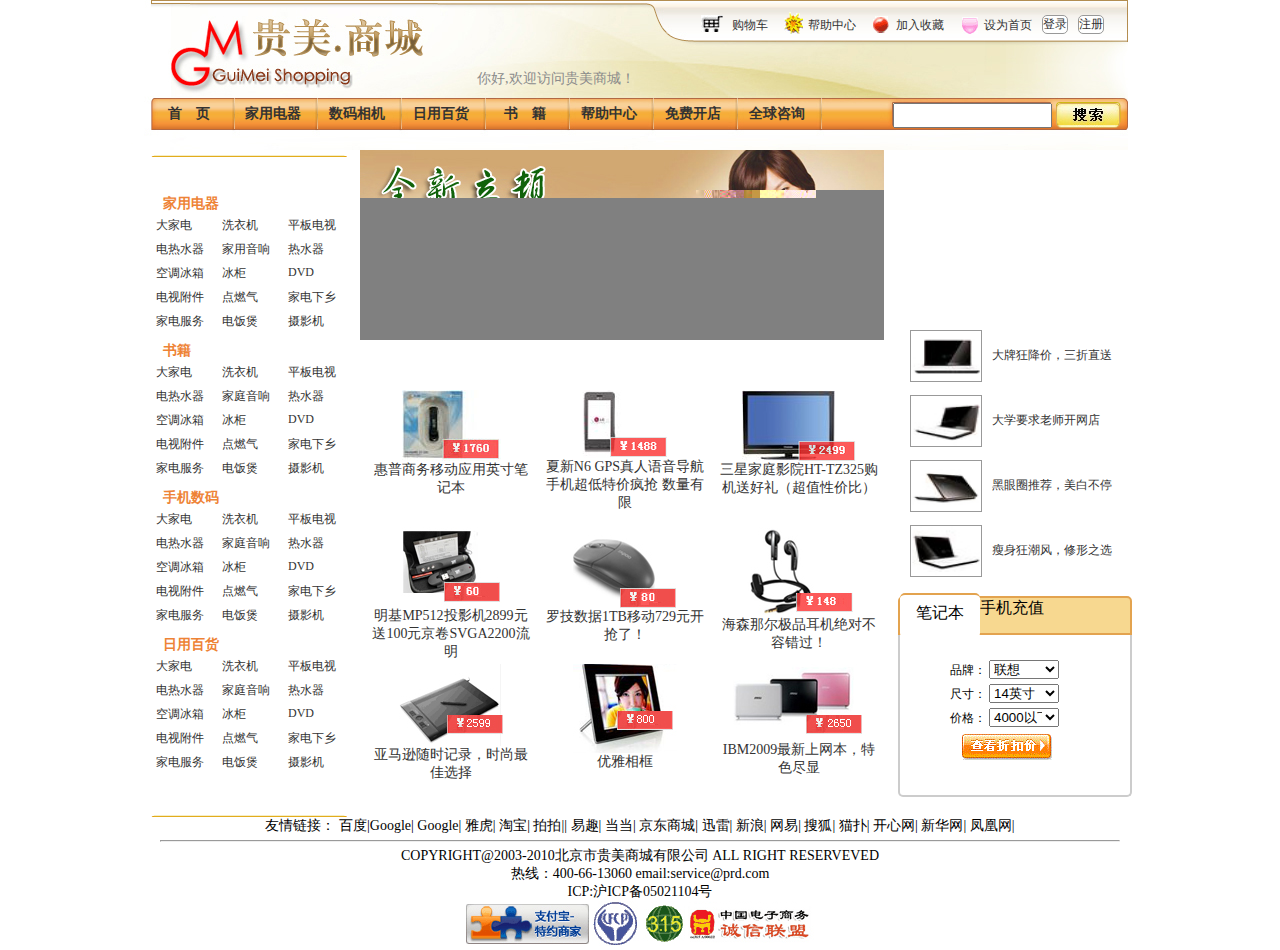
<file: index.html>
<!DOCTYPE html PUBLIC "-//W3C//DTD XHTML 1.0 Transitional//EN" "http://www.w3.org/TR/xhtml1/DTD/xhtml1-transitional.dtd">
<html xmlns="http://www.w3.org/1999/xhtml">
<head>
<meta http-equiv="Content-Type" content="text/html; charset=utf-8" />
<title>index</title>
<link type="text/css" rel="stylesheet" href="css/base.css" />
<link type="text/css" rel="stylesheet" href="css/index.css" />
<script type="text/javascript" src="js/time.js"></script>
   
</head>

<body>
<div id="header">
  <div id="subnav">
    <ul>
      <li class="pic" id="pic1"></li>
      <li><a href="shoppingcar.html">购物车</a></li>
      <li class="pic" id="pic2"></li>
      <li><a href="help%20center.html">帮助中心</a></li>
      <li class="pic" id="pic3"></li>
      <li><a href="product%20details.html">加入收藏</a></li>
      <li class="pic" id="pic4"></li>
      <li><a href="index.html">设为首页</a></li>
      <li>
        <form name="login" action="login.html" method="post">
          <input type="submit" name="login" value="登录" />
        </form>
      </li>
      <li>
        <form name="register" action="register.html" method="post">
          <input type="submit" name="register" value="注册" />
        </form>
      </li>
    </ul>
  </div>
  <div class="time">你好,欢迎访问贵美商城！<span id="welcome_time"></span> </div>
  <div id="nav">
    <ul>
      <li><a href="index.html">首　页</a></li>
      <li><a href="product%20list.html">家用电器</a></li>
      <li><a href="product%20list.html">数码相机</a></li>
      <li><a href="product%20list.html">日用百货</a></li>
      <li><a href="product%20list.html">书　籍</a></li>
      <li><a href="help%20center.html">帮助中心</a></li>
      <li><a href="help%20center.html">免费开店</a></li>
      <li><a href="help%20center.html">全球咨询</a></li>
      <form name="search" action="#" method="post">
        <li>
          <input class="searchbox" type="text" name="searchtext" value="" />
        </li>
        <li>
          <input class="search" type="submit" name="search" value="" />
        </li>
      </form>
    </ul>
  </div>
</div>
<div id="main">
  <div id="sidebar_a">
    <ul>
      <li class="commodity"><a href="#">家用电器</a></li>
      <li><a href="product%20details.html">大家电</a></li>
      <li><a href="product%20details.html">洗衣机</a></li>
      <li><a href="product%20details.html">平板电视</a></li>
      <li><a href="product%20details.html">电热水器</a></li>
      <li><a href="product%20details.html">家用音响</a></li>
      <li><a href="product%20details.html">热水器</a></li>
      <li><a href="product%20details.html">空调冰箱</a></li>
      <li><a href="product%20details.html">冰柜</a></li>
      <li><a href="product%20details.html">DVD</a></li>
      <li><a href="product%20details.html">电视附件</a></li>
      <li><a href="product%20details.html">点燃气</a></li>
      <li><a href="product%20details.html">家电下乡</a></li>
      <li><a href="product%20details.html">家电服务</a></li>
      <li><a href="product%20details.html">电饭煲</a></li>
      <li><a href="product%20details.html">摄影机</a></li>
    </ul>
    <ul>
      <li class="commodity"><a href="#">书籍</a></li>
      <li><a href="product%20details.html">大家电</a></li>
      <li><a href="product%20details.html">洗衣机</a></li>
      <li><a href="product%20details.html">平板电视</a></li>
      <li><a href="product%20details.html">电热水器</a></li>
      <li><a href="product%20details.html">家庭音响</a></li>
      <li><a href="product%20details.html">热水器</a></li>
      <li><a href="product%20details.html">空调冰箱</a></li>
      <li><a href="product%20details.html">冰柜</a></li>
      <li><a href="product%20details.html">DVD</a></li>
      <li><a href="product%20details.html">电视附件</a></li>
      <li><a href="product%20details.html">点燃气</a></li>
      <li><a href="product%20details.html">家电下乡</a></li>
      <li><a href="product%20details.html">家电服务</a></li>
      <li><a href="product%20details.html">电饭煲</a></li>
      <li><a href="product%20details.html">摄影机</a></li>
    </ul>
    <ul>
      <li class="commodity"><a href="#">手机数码</a></li>
      <li><a href="product%20details.html">大家电</a></li>
      <li><a href="product%20details.html">洗衣机</a></li>
      <li><a href="product%20details.html">平板电视</a></li>
      <li><a href="product%20details.html">电热水器</a></li>
      <li><a href="product%20details.html">家庭音响</a></li>
      <li><a href="product%20details.html">热水器</a></li>
      <li><a href="product%20details.html">空调冰箱</a></li>
      <li><a href="product%20details.html">冰柜</a></li>
      <li><a href="product%20details.html">DVD</a></li>
      <li><a href="product%20details.html">电视附件</a></li>
      <li><a href="product%20details.html">点燃气</a></li>
      <li><a href="product%20details.html">家电下乡</a></li>
      <li><a href="product%20details.html">家电服务</a></li>
      <li><a href="product%20details.html">电饭煲</a></li>
      <li><a href="product%20details.html">摄影机</a></li>
    </ul>
    <ul>
      <li class="commodity"><a href="#">日用百货</a></li>
      <li><a href="product%20details.html">大家电</a></li>
      <li><a href="product%20details.html">洗衣机</a></li>
      <li><a href="product%20details.html">平板电视</a></li>
      <li><a href="product%20details.html">电热水器</a></li>
      <li><a href="product%20details.html">家庭音响</a></li>
      <li><a href="product%20details.html">热水器</a></li>
      <li><a href="product%20details.html">空调冰箱</a></li>
      <li><a href="product%20details.html">冰柜</a></li>
      <li><a href="product%20details.html">DVD</a></li>
      <li><a href="product%20details.html">电视附件</a></li>
      <li><a href="product%20details.html">点燃气</a></li>
      <li><a href="product%20details.html">家电下乡</a></li>
      <li><a href="product%20details.html">家电服务</a></li>
      <li><a href="product%20details.html">电饭煲</a></li>
      <li><a href="product%20details.html">摄影机</a></li>
    </ul>
  </div>
  <div id="content">
    <div id="top"><img src="images/ad-01.jpg" /> </div>
    <div id="bottom">
      <dl>
        <dt><img src="images/promote-1.jpg" /></dt>
        <dd><a href="product%20details.html"> 惠普商务移动应用英寸笔记本</a></dd>
      </dl>
      <dl>
        <dt><img src="images/promote-2.jpg" /></dt>
        <dd><a href="product%20details.html"> 夏新N6&nbsp;GPS真人语音导航手机超低特价疯抢&nbsp;数量有限</a></dd>
      </dl>
      <dl>
        <dt><img src="images/promote-3.jpg" /></dt>
        <dd><a href="product%20details.html"> 三星家庭影院HT-TZ325购机送好礼（超值性价比）</a></dd>
      </dl>
      <dl>
        <dt><img src="images/laser-pen.jpg" /></dt>
        <dd><a href="product%20details.html"> 明基MP512投影机2899元送100元京卷SVGA2200流明</a></dd>
      </dl>
      <dl>
        <dt><img src="images/mouse.jpg" /></dt>
        <dd><a href="product%20details.html"> 罗技数据1TB移动729元开抢了！</a></dd>
      </dl>
      <dl>
        <dt><img src="images/earphone.jpg" /></dt>
        <dd><a href="product%20details.html"> 海森那尔极品耳机绝对不容错过！</a></dd>
      </dl>
      <dl>
        <dt><img src="images/Wancom.jpg" /></dt>
        <dd><a href="product%20details.html"> 亚马逊随时记录，时尚最佳选择</a></dd>
      </dl>
      <dl>
        <dt><img src="images/Frame.jpg" /></dt>
        <dd><a href="product%20details.html"> 优雅相框</a></dd>
      </dl>
      <dl>
        <dt><img src="images/notebook.jpg" /></dt>
        <dd><a href="product%20details.html"> IBM2009最新上网本，特色尽显</a></dd>
      </dl>
    </div>
  </div>
  <div id="sidebar_b">
    <div id="top_b"></div>
    <div id="middle_b">
      <dl>
        <dt><img src="images/show1.jpg"/></dt>
        <dd><a href="product%20details.html">大牌狂降价，三折直送</a></dd>
      </dl>
      <dl>
        <dt><img src="images/show2.jpg"/></dt>
        <dd><a href="product%20details.html">大学要求老师开网店</a></dd>
      </dl>
      <dl>
        <dt><img src="images/show3.jpg"/></dt>
        <dd><a href="product%20details.html">黑眼圈推荐，美白不停</a></dd>
      </dl>
      <dl>
        <dt><img src="images/show4.jpg"/></dt>
        <dd><a href="product%20details.html">瘦身狂潮风，修形之选</a></dd>
      </dl>
    </div>
   <div id="bottom_b">
      <ul class="recommend">
           <li class="notebook">笔记本</li>
           <li class="charge">手机充值
        <ul class="firstcol" id="subnav2">
            <li>充值：
              <select>
                <option>话费充值</option>
                <option>流量充值</option>
                <option>惠普</option>
              </select>
            </li>
            <li>充值方式：
              <select>
                <option>支付宝</option>
                <option>微信</option>
                <option>13英寸</option>
              </select>
            </li>
            <li> 价格：
              <select>
                <option>10元</option>
                <option>20元</option>
                <option>30元</option>
              </select>
            </li>
            <li><img src="images/bg3.gif"/></li>
        </ul>
           </li>
      </ul>
        <ul class="firstcol">
           <li>品牌：
          <select>
            <option>联想</option>
            <option>华硕</option>
            <option>惠普</option>
          </select>
        </li>
        <li> 尺寸：
          <select>
            <option>14英寸</option>
            <option>15.6英寸</option>
            <option>13英寸</option>
          </select>
        </li>
        <li> 价格：
          <select>
            <option>4000以下</option>
            <option>4000-5000</option>
            <option>5000以上</option>
          </select>
        </li>
           <li><img src="images/bg3.gif"/></li>
        </ul>
    </div>
      
  </div>
</div>
<div id="footer">
  <div class="siteinfo"> 友情链接： <a href="#">百度|Google|</a> <a href="#">Google|</a> <a href="#">雅虎|</a> <a href="#">淘宝|</a> <a href="#">拍拍||</a> <a href="#">易趣|</a> <a href="#">当当|</a> <a href="#">京东商城|</a> <a href="#">迅雷|</a> <a href="#">新浪|</a> <a href="#">网易|</a> <a href="#">搜狐|</a> <a href="#">猫扑|</a> <a href="#">开心网|</a> <a href="#">新华网|</a> <a href="#">凤凰网|</a>
    <hr />
    COPYRIGHT@2003-2010北京市贵美商城有限公司&nbsp;ALL&nbsp;RIGHT&nbsp;RESERVEVED<br />
    热线：400-66-13060&nbsp;email:service@prd.com<br />
    ICP:沪ICP备05021104号<br />
    <img src="images/img1.gif" /> <img src="images/img2.gif" /> <img src="images/img3.gif" /> <img src="images/img4.gif" /> </div>
</div>
</body>
</html>
</file>
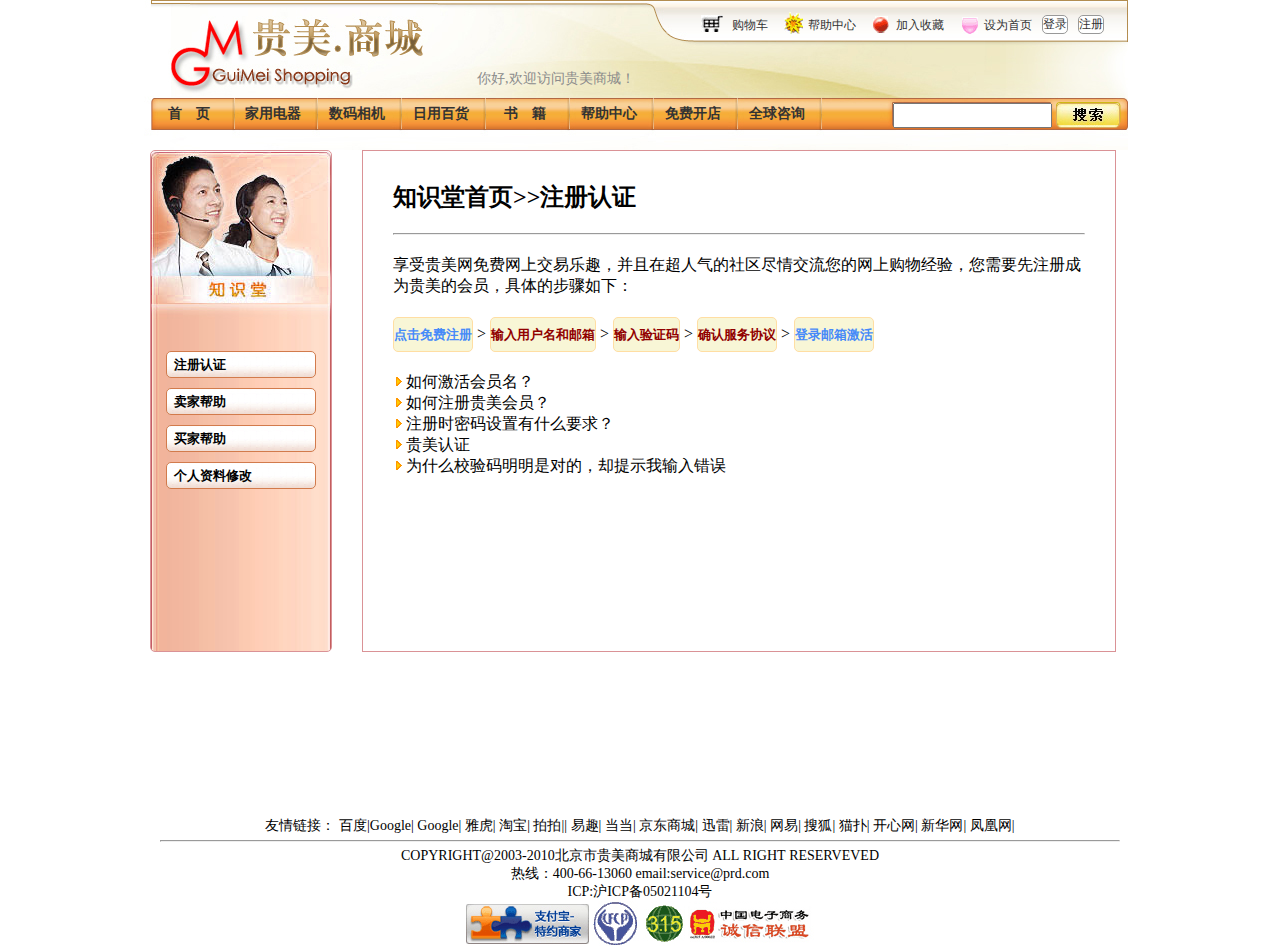
<file: help center.html>
<!DOCTYPE html PUBLIC "-//W3C//DTD XHTML 1.0 Transitional//EN" "http://www.w3.org/TR/xhtml1/DTD/xhtml1-transitional.dtd">
<html xmlns="http://www.w3.org/1999/xhtml">
<head>
<meta http-equiv="Content-Type" content="text/html; charset=utf-8" />
<title>help center</title>
<link rel="stylesheet" type="text/css" href="css/base.css" />
<link rel="stylesheet" type="text/css" href="css/help center.css"/>
<script type="text/javascript" src="js/time.js"></script>
</head>

<body>
<div id="header">
  <div id="subnav">
    <ul>
      <li class="pic" id="pic1"></li>
      <li><a href="shoppingcar.html">购物车</a></li>
      <li class="pic" id="pic2"></li>
      <li><a href="help%20center.html">帮助中心</a></li>
      <li class="pic" id="pic3"></li>
      <li><a href="product%20details.html">加入收藏</a></li>
      <li class="pic" id="pic4"></li>
      <li><a href="index.html">设为首页</a></li>
      <li>
        <form name="login" action="login.html" method="post">
          <input type="submit" name="login" value="登录" />
        </form>
      </li>
      <li>
        <form name="register" action="register.html" method="post">
          <input type="submit" name="register" value="注册" />
        </form>
      </li>
    </ul>
  </div>
   <div class="time">你好,欢迎访问贵美商城！<span id="welcome_time"></span> </div>
  <div id="nav">
    <ul>
      <li><a href="index.html">首　页</a></li>
      <li><a href="product%20list.html">家用电器</a></li>
      <li><a href="product%20list.html">数码相机</a></li>
      <li><a href="product%20list.html">日用百货</a></li>
      <li><a href="product%20list.html">书　籍</a></li>
      <li><a href="help%20center.html">帮助中心</a></li>
      <li><a href="help%20center.html">免费开店</a></li>
      <li><a href="help%20center.html">全球咨询</a></li>
      <form name="search" action="#" method="post">
        <li>
          <input class="searchbox" type="text" name="searchtext" value="" />
        </li>
        <li>
          <input class="search" type="submit" name="search" value="" />
        </li>
      </form>
    </ul>
  </div>
</div>
  <div id="main">
    <div id="left">
      <form name="knowledge" action="#" method="post">
        <ul>
          <li>
           <a href="register.html"> <input type="button" name="1" value="注册认证" /></a>
          </li>
          <li>
            <input type="button" name="2" value="卖家帮助" />
          </li>
          <li>
            <input type="button" name="3" value="买家帮助" / >
          </li>
          <li>
            <input type="button" name="4" value="个人资料修改"/>
          </li>
        </ul>
      </form>
    </div>
    <div id="right">
      <h2>知识堂首页>>注册认证</h2>
      <hr/>
      <p>享受贵美网免费网上交易乐趣，并且在超人气的社区尽情交流您的网上购物经验，您需要先注册成为贵美的会员，具体的步骤如下：</p>
     <a href="register.html"> <button style="color:#468AF9">点击免费注册</button></a>
      >
      <button>输入用户名和邮箱</button>
      >
      <button>输入验证码</button>
      >
      <button>确认服务协议</button>
      >
      <button style="color:#468AF9">登录邮箱激活</button>
      <br />
      <ul>
        <li><img src="images/list_icon.gif" />如何激活会员名？</li>
        <li><img src="images/list_icon.gif" />如何注册贵美会员？</li>
        <li><img src="images/list_icon.gif" />注册时密码设置有什么要求？</li>
        <li><img src="images/list_icon.gif" />贵美认证</li>
        <li><img src="images/list_icon.gif" />为什么校验码明明是对的，却提示我输入错误</li>
      </ul>
    </div>
  </div>
  <div id="footer">
    <div class="siteinfo"> 友情链接： <a href="#">百度|Google|</a> <a href="#">Google|</a> <a href="#">雅虎|</a> <a href="#">淘宝|</a> <a href="#">拍拍||</a> <a href="#">易趣|</a> <a href="#">当当|</a> <a href="#">京东商城|</a> <a href="#">迅雷|</a> <a href="#">新浪|</a> <a href="#">网易|</a> <a href="#">搜狐|</a> <a href="#">猫扑|</a> <a href="#">开心网|</a> <a href="#">新华网|</a> <a href="#">凤凰网|</a>
      <hr />
      COPYRIGHT@2003-2010北京市贵美商城有限公司&nbsp;ALL&nbsp;RIGHT&nbsp;RESERVEVED<br />
      热线：400-66-13060&nbsp;email:service@prd.com<br />
      ICP:沪ICP备05021104号<br />
      <img src="images/img1.gif" /> <img src="images/img2.gif" /> <img src="images/img3.gif" /> <img src="images/img4.gif" /> </div>
  </div>
</body>
</html>
</file>
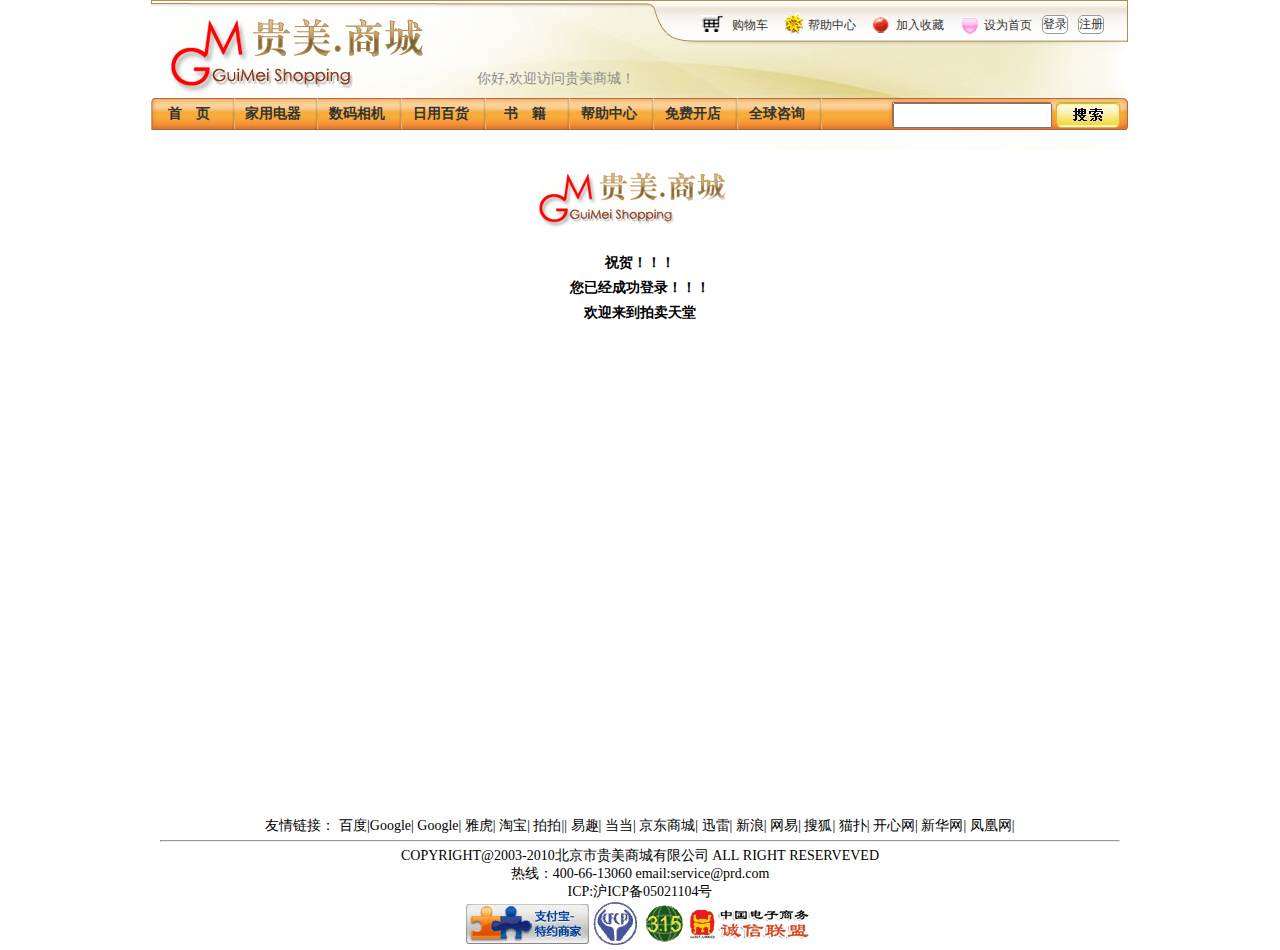
<file: login success.html>
<!DOCTYPE html PUBLIC "-//W3C//DTD XHTML 1.0 Transitional//EN" "http://www.w3.org/TR/xhtml1/DTD/xhtml1-transitional.dtd">
<html xmlns="http://www.w3.org/1999/xhtml">
<head>
<meta http-equiv="Content-Type" content="text/html; charset=utf-8" />
<title>login success</title>
    <link rel="stylesheet" type="text/css" href="css/base.css" />
    <link rel="stylesheet" type="text/css" href="css/login success.css" />
    <script type="text/javascript" src="js/time.js"></script>
</head>

<body>
</body>
<div id="header">
    <div id="subnav">
        <ul>
            <li class="pic" id="pic1"></li>
            <li><a href="shoppingcar.html">购物车</a></li>
            <li class="pic" id="pic2"></li>
            <li><a href="help%20center.html">帮助中心</a></li>
            <li class="pic" id="pic3"></li>
            <li><a href="product%20details.html">加入收藏</a></li>
            <li class="pic" id="pic4"></li>
            <li><a href="index.html">设为首页</a></li>
            <li>
                <form name="login" action="login.html" method="post">
                    <input type="submit" name="login" value="登录" />
                </form>
            </li>
            <li>
                <form name="register" action="register.html" method="post">
                    <input type="submit" name="register" value="注册" />
                </form>
            </li>
        </ul>
    </div>
    <div class="time">你好,欢迎访问贵美商城！<span id="welcome_time"></span> </div>
    <div id="nav">
        <ul>
            <li><a href="index.html">首　页</a></li>
            <li><a href="product%20list.html">家用电器</a></li>
            <li><a href="product%20list.html">数码相机</a></li>
            <li><a href="product%20list.html">日用百货</a></li>
            <li><a href="product%20list.html">书　籍</a></li>
            <li><a href="help%20center.html">帮助中心</a></li>
            <li><a href="help%20center.html">免费开店</a></li>
            <li><a href="help%20center.html">全球咨询</a></li>
            <form name="search" action="#" method="post">
                <li>
                    <input class="searchbox" type="text" name="searchtext" value="" />
                </li>
                <li>
                    <input class="search" type="submit" name="search" value="" />
                </li>
            </form>
        </ul>
    </div>
</div>
  <div id="main">
<img src="images/logo.jpg" />  <br />
祝贺！！！<br />
您已经成功登录！！！<br />
欢迎来到拍卖天堂  
  </div>
   <div id="footer">
    <div class="siteinfo"> 友情链接： <a href="#">百度|Google|</a> <a href="#">Google|</a> <a href="#">雅虎|</a> <a href="#">淘宝|</a> <a href="#">拍拍||</a> <a href="#">易趣|</a> <a href="#">当当|</a> <a href="#">京东商城|</a> <a href="#">迅雷|</a> <a href="#">新浪|</a> <a href="#">网易|</a> <a href="#">搜狐|</a> <a href="#">猫扑|</a> <a href="#">开心网|</a> <a href="#">新华网|</a> <a href="#">凤凰网|</a> 
    
    <hr />
    COPYRIGHT@2003-2010北京市贵美商城有限公司&nbsp;ALL&nbsp;RIGHT&nbsp;RESERVEVED<br />
    热线：400-66-13060&nbsp;email:service@prd.com<br />
    ICP:沪ICP备05021104号<br />
    <img src="images/img1.gif" />
    <img src="images/img2.gif" />
    <img src="images/img3.gif" />
    <img src="images/img4.gif" />
    </div>
    
  </div>
</body>
</html>
</file>
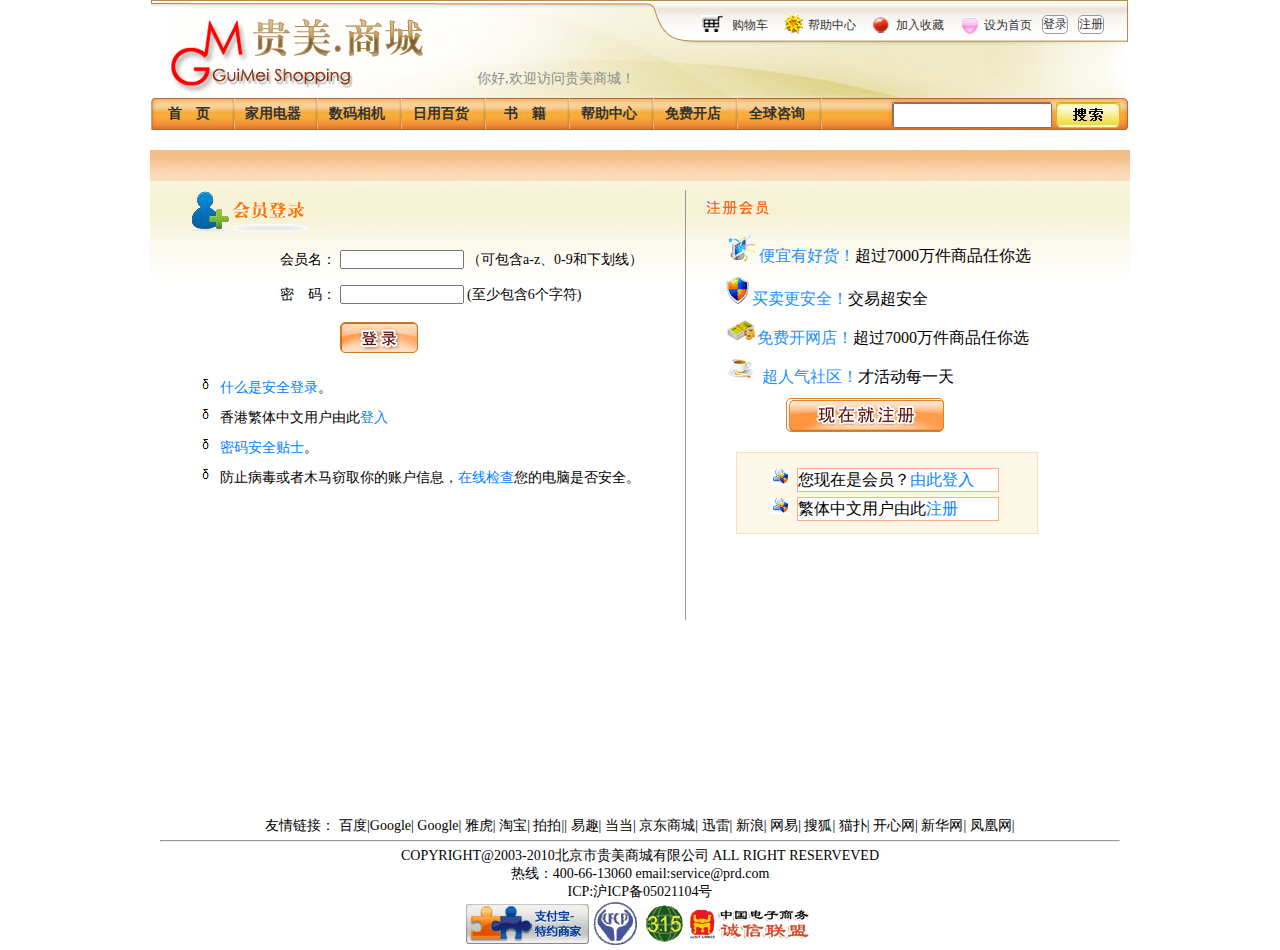
<file: login.html>
<!DOCTYPE html PUBLIC "-//W3C//DTD XHTML 1.0 Transitional//EN" "http://www.w3.org/TR/xhtml1/DTD/xhtml1-transitional.dtd">
<html xmlns="http://www.w3.org/1999/xhtml">
<head>
<meta http-equiv="Content-Type" content="text/html; charset=utf-8" />
<title>login</title>
  <link rel="stylesheet" type="text/css" href="css/base.css" />
<link rel="stylesheet" type="text/css" href="css/login.css"/>
<script type="text/javascript" src="js/time.js"></script>
</head>

<body>
<div id="header">
  <div id="subnav">
    <ul>
      <li class="pic" id="pic1"></li>
      <li><a href="shoppingcar.html">购物车</a></li>
      <li class="pic" id="pic2"></li>
      <li><a href="help%20center.html">帮助中心</a></li>
      <li class="pic" id="pic3"></li>
      <li><a href="product%20details.html">加入收藏</a></li>
      <li class="pic" id="pic4"></li>
      <li><a href="index.html">设为首页</a></li>
      <li>
        <form name="login" action="login.html" method="post">
          <input type="submit" name="login" value="登录" />
        </form>
      </li>
      <li>
        <form name="register" action="register.html" method="post">
          <input type="submit" name="register" value="注册" />
        </form>
      </li>
    </ul>
  </div>
  <div class="time">你好,欢迎访问贵美商城！<span id="welcome_time"></span> </div>
  <div id="nav">
    <ul>
      <li><a href="index.html">首　页</a></li>
      <li><a href="product%20list.html">家用电器</a></li>
      <li><a href="product%20list.html">数码相机</a></li>
      <li><a href="product%20list.html">日用百货</a></li>
      <li><a href="product%20list.html">书　籍</a></li>
      <li><a href="help%20center.html">帮助中心</a></li>
      <li><a href="help%20center.html">免费开店</a></li>
      <li><a href="help%20center.html">全球咨询</a></li>
      <form name="search" action="#" method="post">
        <li>
          <input class="searchbox" type="text" name="searchtext" value="" />
        </li>
        <li>
          <input class="search" type="submit" name="search" value="" />
        </li>
      </form>
    </ul>
  </div>
</div>
  <div id="main">
    <div id="left"> <img src="images/logintitle.gif" />
      <div class="lefttop">
        <form name="b1" action="login%20success.html" method="post">
          会员名：
          <input type="text" name="user" value="" />
          （可包含a-z、0-9和下划线）<br />
          密　码：
          <input type="password" name="pwd" value=""/>
          (至少包含6个字符)<br />
          <input id="login" type="submit" name="dl" value=""  />
        </form>
      </div>
      <ul class="leftbottom">
        <li><a href="#">什么是安全登录</a>。</li>
        <li> 香港繁体中文用户由此<a href="#">登入</a></li>
        <li><a href="#">密码安全贴士</a>。</li>
        <li> 防止病毒或者木马窃取你的账户信息，<a href="#">在线检查</a>您的电脑是否安全。</li>
      </ul>
    </div>
    <div id="right"> <img src="images/register.gif"  style="margin-top:50px; margin-left:20px;"/>
      <ul class="righttop">
        <form name="b2" action="register.html" method="post">
          <li><img src="images/1.png" /> <span>便宜有好货！</span>超过7000万件商品任你选 </li>
          <li><img src="images/2.png" /><span>买卖更安全！</span>交易超安全 </li>
          <li> <img src="images/3.png" /><span>免费开网店！</span>超过7000万件商品任你选</li>
          <li><img src="images/4.png" /> <span>超人气社区！</span>才活动每一天</li>
          <li>
            <input type="submit" name="zc" value="">
          </li>
        </form>
      </ul>
      <ul class="rightbottom">
        <li style="margin-top:15px;"> 您现在是会员？<a href="会员登录.html">由此登入</a> </li>
        <li> 繁体中文用户由此<a href="注册.html">注册</a> </li>
      </ul>
    </div>
  </div>
  <div id="footer">
    <div class="siteinfo"> 友情链接： <a href="#">百度|Google|</a> <a href="#">Google|</a> <a href="#">雅虎|</a> <a href="#">淘宝|</a> <a href="#">拍拍||</a> <a href="#">易趣|</a> <a href="#">当当|</a> <a href="#">京东商城|</a> <a href="#">迅雷|</a> <a href="#">新浪|</a> <a href="#">网易|</a> <a href="#">搜狐|</a> <a href="#">猫扑|</a> <a href="#">开心网|</a> <a href="#">新华网|</a> <a href="#">凤凰网|</a>
      <hr />
      COPYRIGHT@2003-2010北京市贵美商城有限公司&nbsp;ALL&nbsp;RIGHT&nbsp;RESERVEVED<br />
      热线：400-66-13060&nbsp;email:service@prd.com<br />
      ICP:沪ICP备05021104号<br />
      <img src="images/img1.gif" /> <img src="images/img2.gif" /> <img src="images/img3.gif" /> <img src="images/img4.gif" /> </div>
  </div>
</body>
</html>
</file>
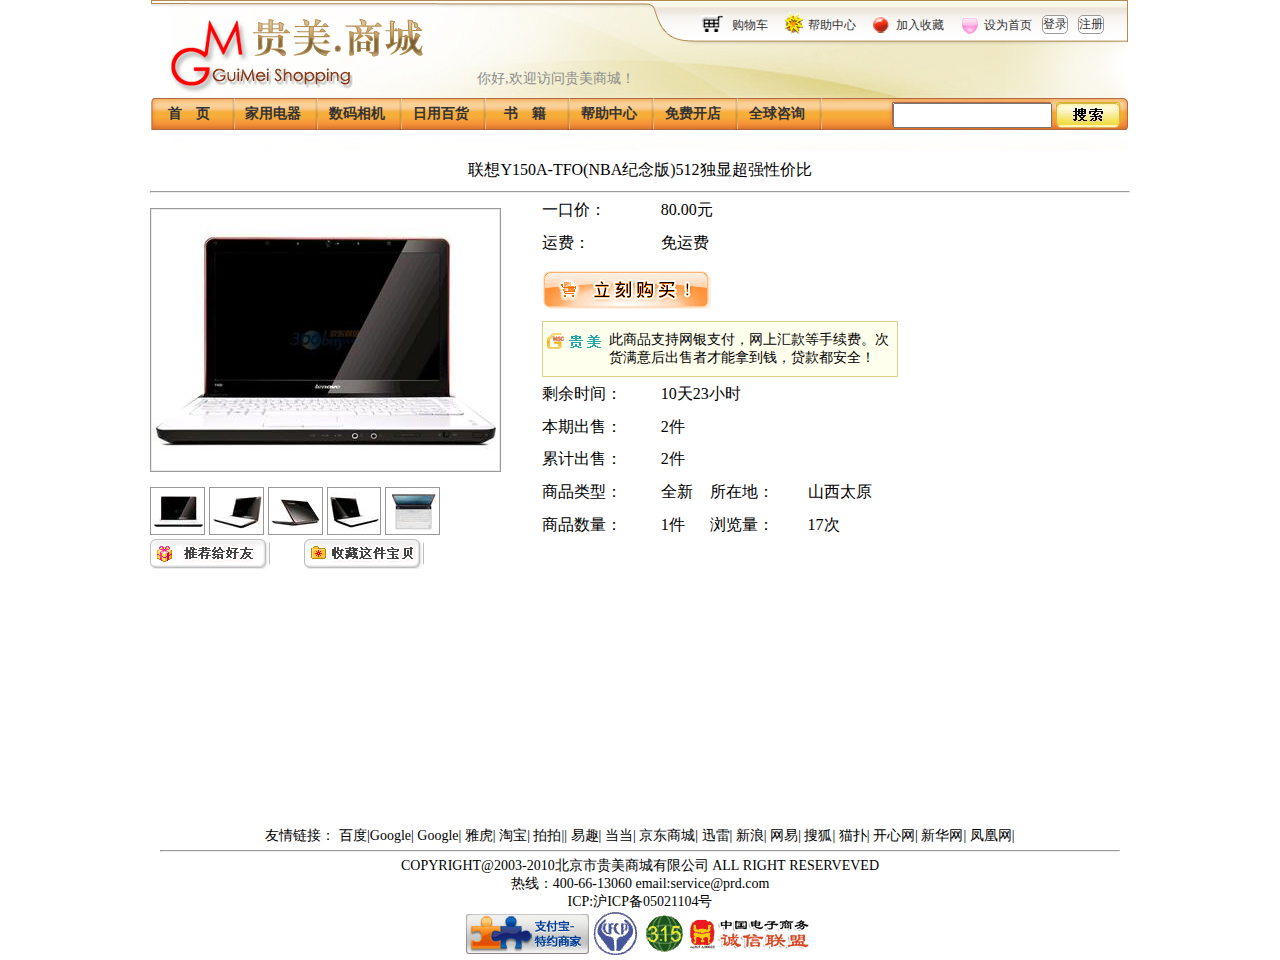
<file: product details.html>
<!DOCTYPE html PUBLIC "-//W3C//DTD XHTML 1.0 Transitional//EN" "http://www.w3.org/TR/xhtml1/DTD/xhtml1-transitional.dtd">
<html xmlns="http://www.w3.org/1999/xhtml">
<head>
    <meta http-equiv="Content-Type" content="text/html; charset=utf-8" />
    <title>login success</title>
    <link rel="stylesheet" type="text/css" href="css/base.css" />
    <link rel="stylesheet" type="text/css" href="css/product details.css" />
    <script type="text/javascript" src="js/time.js"></script>
</head>

<body>
</body>
<div id="header">
    <div id="subnav">
        <ul>
            <li class="pic" id="pic1"></li>
            <li><a href="shoppingcar.html">购物车</a></li>
            <li class="pic" id="pic2"></li>
            <li><a href="help%20center.html">帮助中心</a></li>
            <li class="pic" id="pic3"></li>
            <li><a href="product%20details.html">加入收藏</a></li>
            <li class="pic" id="pic4"></li>
            <li><a href="index.html">设为首页</a></li>
            <li>
                <form name="login" action="login.html" method="post">
                    <input type="submit" name="login" value="登录" />
                </form>
            </li>
            <li>
                <form name="register" action="register.html" method="post">
                    <input type="submit" name="register" value="注册" />
                </form>
            </li>
        </ul>
    </div>
    <div class="time">你好,欢迎访问贵美商城！<span id="welcome_time"></span> </div>
    <div id="nav">
        <ul>
            <li><a href="index.html">首　页</a></li>
            <li><a href="product%20list.html">家用电器</a></li>
            <li><a href="product%20list.html">数码相机</a></li>
            <li><a href="product%20list.html">日用百货</a></li>
            <li><a href="product%20list.html">书　籍</a></li>
            <li><a href="help%20center.html">帮助中心</a></li>
            <li><a href="help%20center.html">免费开店</a></li>
            <li><a href="help%20center.html">全球咨询</a></li>
            <form name="search" action="#" method="post">
                <li>
                    <input class="searchbox" type="text" name="searchtext" value="" />
                </li>
                <li>
                    <input class="search" type="submit" name="search" value="" />
                </li>
            </form>
        </ul>
    </div>
</div>
    <div id="main">
        <p align="center" style="margin-top: 10px; margin-bottom: 10px;">联想Y150A-TFO(NBA纪念版)512独显超强性价比</p>
        <hr/>
        <div id="left">
            <img src="images/show1_big.jpg"><br>
            <img src="images/show1.jpg" alt=""/>
            <img src="images/show2.jpg" alt=""/>
            <img src="images/show3.jpg" alt=""/>
            <img src="images/show4.jpg" alt=""/>
            <img src="images/show5.jpg" alt=""/><br>
            <form action="#" name="share" method="post">
            <input class="share" type="submit" name="share" value=""/>
            </form>
            <form action="#" name="collect" method="post">
                <input class="collect" type="submit" name="collect" value=""/>
            </form>
        </div>
        <div id="right">
            <table>
                <tr>
                    <td>一口价：</td>
                    <td colspan="3" >80.00元</td>
                </tr>
                <tr>
                    <td>运费：</td>
                    <td colspan="3">免运费</td>
                </tr>
                <tr>
                    <form name="buynow" action="shoppingcar.html" method="post">
                    <td colspan="4"><input type="submit" name="buy" value=""/></td>
                    </form>
                </tr>
                <tr>
                    <td class="onlinepay" colspan="4"><img src="images/onlinepay.gif" />此商品支持网银支付，网上汇款等手续费。次货满意后出售者才能拿到钱，贷款都安全！ </td>
                </tr>
                <tr>
                    <td>剩余时间：</td>
                    <td colspan="3">10天23小时</td>
                </tr>
                <tr>
                    <td>本期出售：</td>
                    <td colspan="3">2件</td>
                </tr>
                <tr>
                    <td>累计出售：</td>
                    <td colspan="3">2件</td>
                </tr>
                <tr>
                    <td>商品类型：</td>
                    <td>全新</td>
                    <td>所在地：</td>
                    <td>山西太原</td>
                </tr>
                <tr>
                    <td>商品数量：</td>
                    <td>1件</td>
                    <td>浏览量：</td>
                    <td>17次</td>
                </tr>
            </table>
        </div>
    </div>
    <div id="footer">
        <div class="siteinfo"> 友情链接： <a href="#">百度|Google|</a> <a href="#">Google|</a> <a href="#">雅虎|</a> <a href="#">淘宝|</a> <a href="#">拍拍||</a> <a href="#">易趣|</a> <a href="#">当当|</a> <a href="#">京东商城|</a> <a href="#">迅雷|</a> <a href="#">新浪|</a> <a href="#">网易|</a> <a href="#">搜狐|</a> <a href="#">猫扑|</a> <a href="#">开心网|</a> <a href="#">新华网|</a> <a href="#">凤凰网|</a>

            <hr />
            COPYRIGHT@2003-2010北京市贵美商城有限公司&nbsp;ALL&nbsp;RIGHT&nbsp;RESERVEVED<br />
            热线：400-66-13060&nbsp;email:service@prd.com<br />
            ICP:沪ICP备05021104号<br />
            <img src="images/img1.gif" />
            <img src="images/img2.gif" />
            <img src="images/img3.gif" />
            <img src="images/img4.gif" />
        </div>

    </div>
</body>
</html>
</file>
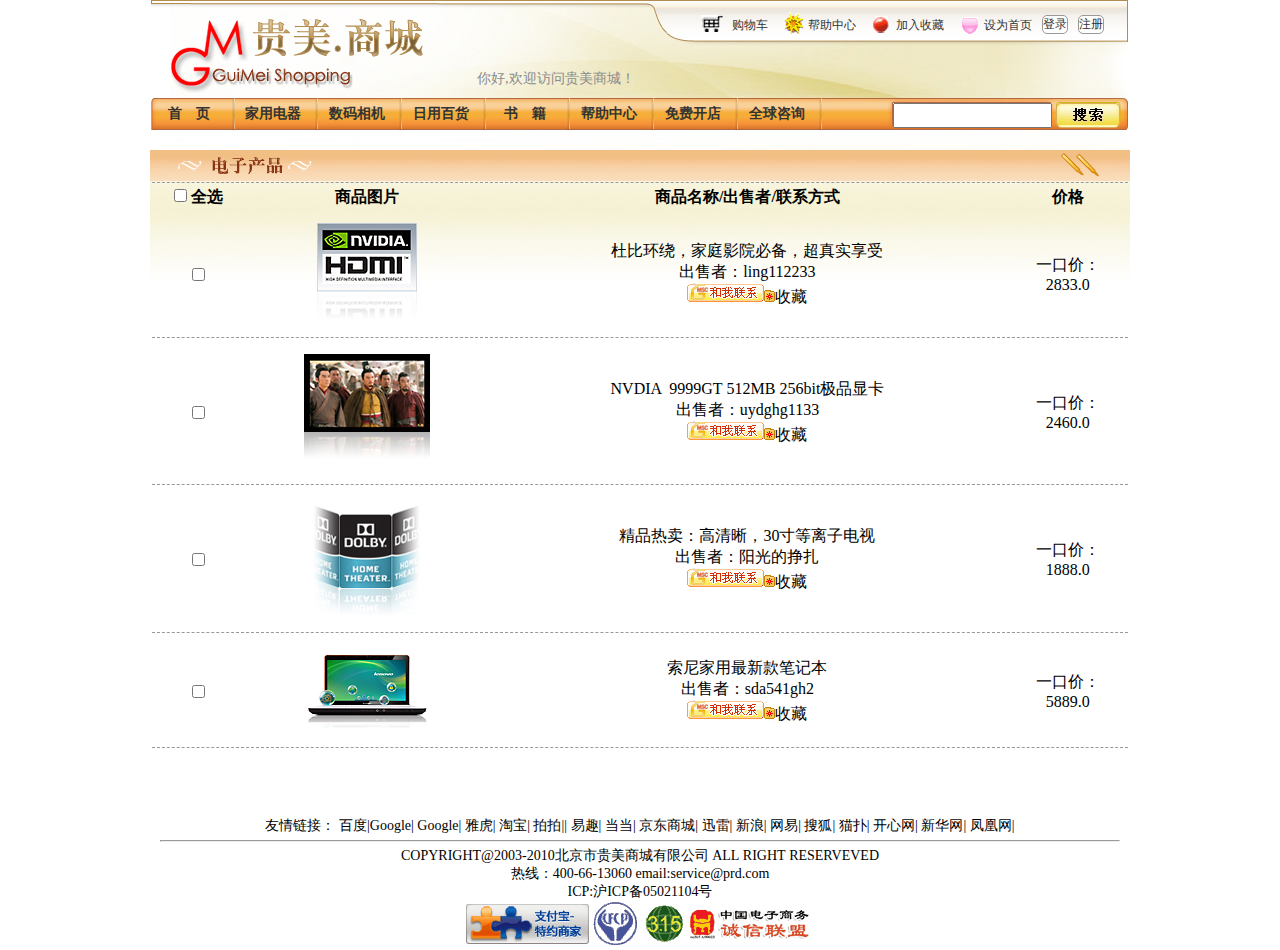
<file: product list.html>
<!DOCTYPE html PUBLIC "-//W3C//DTD XHTML 1.0 Transitional//EN" "http://www.w3.org/TR/xhtml1/DTD/xhtml1-transitional.dtd">
<html xmlns="http://www.w3.org/1999/xhtml">
<head>
<meta http-equiv="Content-Type" content="text/html; charset=utf-8" />
<title>list</title>
  <link rel="stylesheet" type="text/css" href="css/base.css" />
 <link rel="stylesheet" type="text/css" href="css/product list.css" />
 <script type="text/javascript" src="js/time.js"></script>
</head>

<body>
<div id="header">
  <div id="subnav">
    <ul>
      <li class="pic" id="pic1"></li>
      <li><a href="shoppingcar.html">购物车</a></li>
      <li class="pic" id="pic2"></li>
      <li><a href="help%20center.html">帮助中心</a></li>
      <li class="pic" id="pic3"></li>
      <li><a href="product%20details.html">加入收藏</a></li>
      <li class="pic" id="pic4"></li>
      <li><a href="index.html">设为首页</a></li>
      <li>
        <form name="login" action="login.html" method="post">
          <input type="submit" name="login" value="登录" />
        </form>
      </li>
      <li>
        <form name="register" action="register.html" method="post">
          <input type="submit" name="register" value="注册" />
        </form>
      </li>
    </ul>
  </div>
   <div class="time">你好,欢迎访问贵美商城！<span id="welcome_time"></span> </div>
  <div id="nav">
    <ul>
      <li><a href="index.html">首　页</a></li>
      <li><a href="product%20list.html">家用电器</a></li>
      <li><a href="product%20list.html">数码相机</a></li>
      <li><a href="product%20list.html">日用百货</a></li>
      <li><a href="product%20list.html">书　籍</a></li>
      <li><a href="help%20center.html">帮助中心</a></li>
      <li><a href="help%20center.html">免费开店</a></li>
      <li><a href="help%20center.html">全球咨询</a></li>
      <form name="search" action="#" method="post">
        <li>
          <input class="searchbox" type="text" name="searchtext" value="" />
        </li>
        <li>
          <input class="search" type="submit" name="search" value="" />
        </li>
      </form>
    </ul>
  </div>
</div>
  <div id="main">
    <form name="box" action="#" method="post">
      <table>
        <tr>
          <td height="30px"></td>
          <td></td>
          <td></td>
          <td></td>
        </tr>
        <tr>
          <th><input type="checkbox" name="selectall" value="" />
            全选</th>
          <th>商品图片</th>
          <th>商品名称/出售者/联系方式</th>
          <th>价格</th>
        </tr>
        <tr>
          <td><input type="checkbox" name="select1" value="" /></td>
          <td><img src="images/list1.jpg" /></td>
          <td>杜比环绕，家庭影院必备，超真实享受<br />
            出售者：ling112233<br />
            <img src="images/contactme.gif" /><img src="images/addfav.gif" />收藏 </td>
          <td>一口价：<br />
            2833.0 </td>
        </tr>
        <tr>
          <td><input type="checkbox" name="select2" value="" /></td>
          <td><img src="images/list2.jpg" /></td>
          <td>NVDIA &nbsp;9999GT&nbsp;512MB&nbsp;256bit极品显卡<br />
            出售者：uydghg1133<br />
            <img src="images/contactme.gif" /><img src="images/addfav.gif" />收藏 </td>
          <td>一口价：<br />
            2460.0 </td>
        </tr>
        <tr>
          <td><input type="checkbox" name="select3" value="" /></td>
          <td><img src="images/list3.jpg" /></td>
          <td>精品热卖：高清晰，30寸等离子电视<br />
            出售者：阳光的挣扎<br />
            <img src="images/contactme.gif" /><img src="images/addfav.gif" />收藏 </td>
          <td>一口价：<br />
            1888.0 </td>
        </tr>
        <tr>
          <td><input type="checkbox" name="select4" value="" /></td>
          <td><img src="images/list4.jpg" /></td>
          <td>索尼家用最新款笔记本<br />
            出售者：sda541gh2<br />
            <img src="images/contactme.gif" /><img src="images/addfav.gif" />收藏 </td>
          <td>一口价：<br />
            5889.0 </td>
        </tr>
      </table>
    </form>
  </div>
  <div id="footer">
    <div class="siteinfo"> 友情链接： <a href="#">百度|Google|</a> <a href="#">Google|</a> <a href="#">雅虎|</a> <a href="#">淘宝|</a> <a href="#">拍拍||</a> <a href="#">易趣|</a> <a href="#">当当|</a> <a href="#">京东商城|</a> <a href="#">迅雷|</a> <a href="#">新浪|</a> <a href="#">网易|</a> <a href="#">搜狐|</a> <a href="#">猫扑|</a> <a href="#">开心网|</a> <a href="#">新华网|</a> <a href="#">凤凰网|</a>
      <hr />
      COPYRIGHT@2003-2010北京市贵美商城有限公司&nbsp;ALL&nbsp;RIGHT&nbsp;RESERVEVED<br />
      热线：400-66-13060&nbsp;email:service@prd.com<br />
      ICP:沪ICP备05021104号<br />
      <img src="images/img1.gif" /> <img src="images/img2.gif" /> <img src="images/img3.gif" /> <img src="images/img4.gif" /> </div>
  </div>
</body>
</html>
</file>
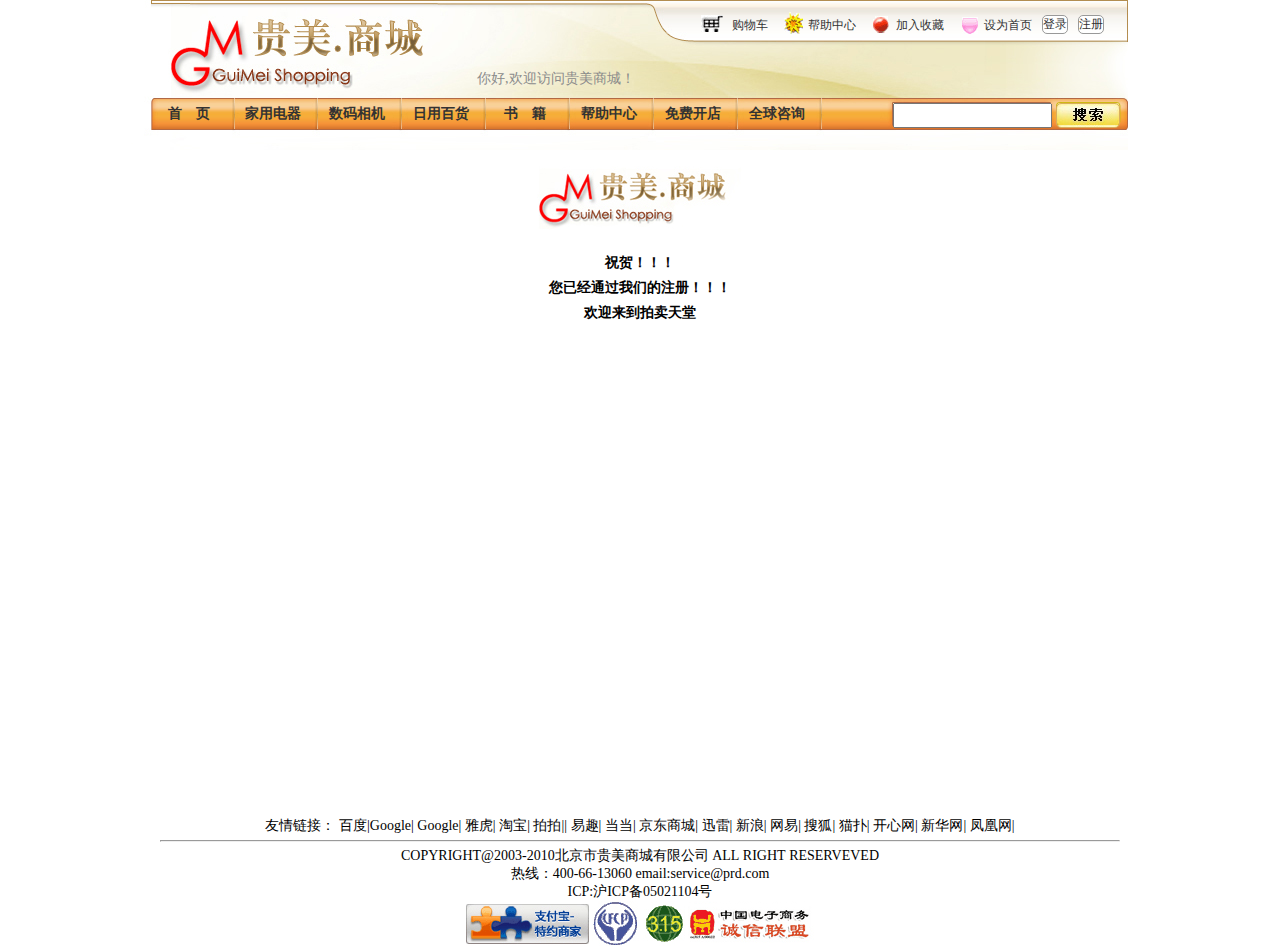
<file: register success.html>
<!DOCTYPE html PUBLIC "-//W3C//DTD XHTML 1.0 Transitional//EN" "http://www.w3.org/TR/xhtml1/DTD/xhtml1-transitional.dtd">
<html xmlns="http://www.w3.org/1999/xhtml">
<head>
<meta http-equiv="Content-Type" content="text/html; charset=utf-8" />
<title>reg success</title>
    <link rel="stylesheet" type="text/css" href="css/base.css" />
    <link rel="stylesheet" type="text/css" href="css/login success.css" />
    <script type="text/javascript" src="js/time.js"></script>
</head>

<body>
</body>
<div id="header">
    <div id="subnav">
        <ul>
            <li class="pic" id="pic1"></li>
            <li><a href="shoppingcar.html">购物车</a></li>
            <li class="pic" id="pic2"></li>
            <li><a href="help%20center.html">帮助中心</a></li>
            <li class="pic" id="pic3"></li>
            <li><a href="product%20details.html">加入收藏</a></li>
            <li class="pic" id="pic4"></li>
            <li><a href="index.html">设为首页</a></li>
            <li>
                <form name="login" action="login.html" method="post">
                    <input type="submit" name="login" value="登录" />
                </form>
            </li>
            <li>
                <form name="register" action="register.html" method="post">
                    <input type="submit" name="register" value="注册" />
                </form>
            </li>
        </ul>
    </div>
     <div class="time">你好,欢迎访问贵美商城！<span id="welcome_time"></span> </div>
    <div id="nav">
        <ul>
            <li><a href="index.html">首　页</a></li>
            <li><a href="product%20list.html">家用电器</a></li>
            <li><a href="product%20list.html">数码相机</a></li>
            <li><a href="product%20list.html">日用百货</a></li>
            <li><a href="product%20list.html">书　籍</a></li>
            <li><a href="help%20center.html">帮助中心</a></li>
            <li><a href="help%20center.html">免费开店</a></li>
            <li><a href="help%20center.html">全球咨询</a></li>
            <form name="search" action="#" method="post">
                <li>
                    <input class="searchbox" type="text" name="searchtext" value="" />
                </li>
                <li>
                    <input class="search" type="submit" name="search" value="" />
                </li>
            </form>
        </ul>
    </div>
</div>
<div id="main">
  <img src="images/logo.jpg" />  <br />
  祝贺！！！<br />
  您已经通过我们的注册！！！<br />
   欢迎来到拍卖天堂
</div>
<div id="footer">
    <div class="siteinfo"> 友情链接： <a href="#">百度|Google|</a> <a href="#">Google|</a> <a href="#">雅虎|</a> <a href="#">淘宝|</a> <a href="#">拍拍||</a> <a href="#">易趣|</a> <a href="#">当当|</a> <a href="#">京东商城|</a> <a href="#">迅雷|</a> <a href="#">新浪|</a> <a href="#">网易|</a> <a href="#">搜狐|</a> <a href="#">猫扑|</a> <a href="#">开心网|</a> <a href="#">新华网|</a> <a href="#">凤凰网|</a>
    <hr />
    COPYRIGHT@2003-2010北京市贵美商城有限公司&nbsp;ALL&nbsp;RIGHT&nbsp;RESERVEVED<br />
    热线：400-66-13060&nbsp;email:service@prd.com<br />
    ICP:沪ICP备05021104号<br />
    <img src="images/img1.gif" />
    <img src="images/img2.gif" />
    <img src="images/img3.gif" />
    <img src="images/img4.gif" />
    </div>
    
  </div>
</body>
</html>
</file>
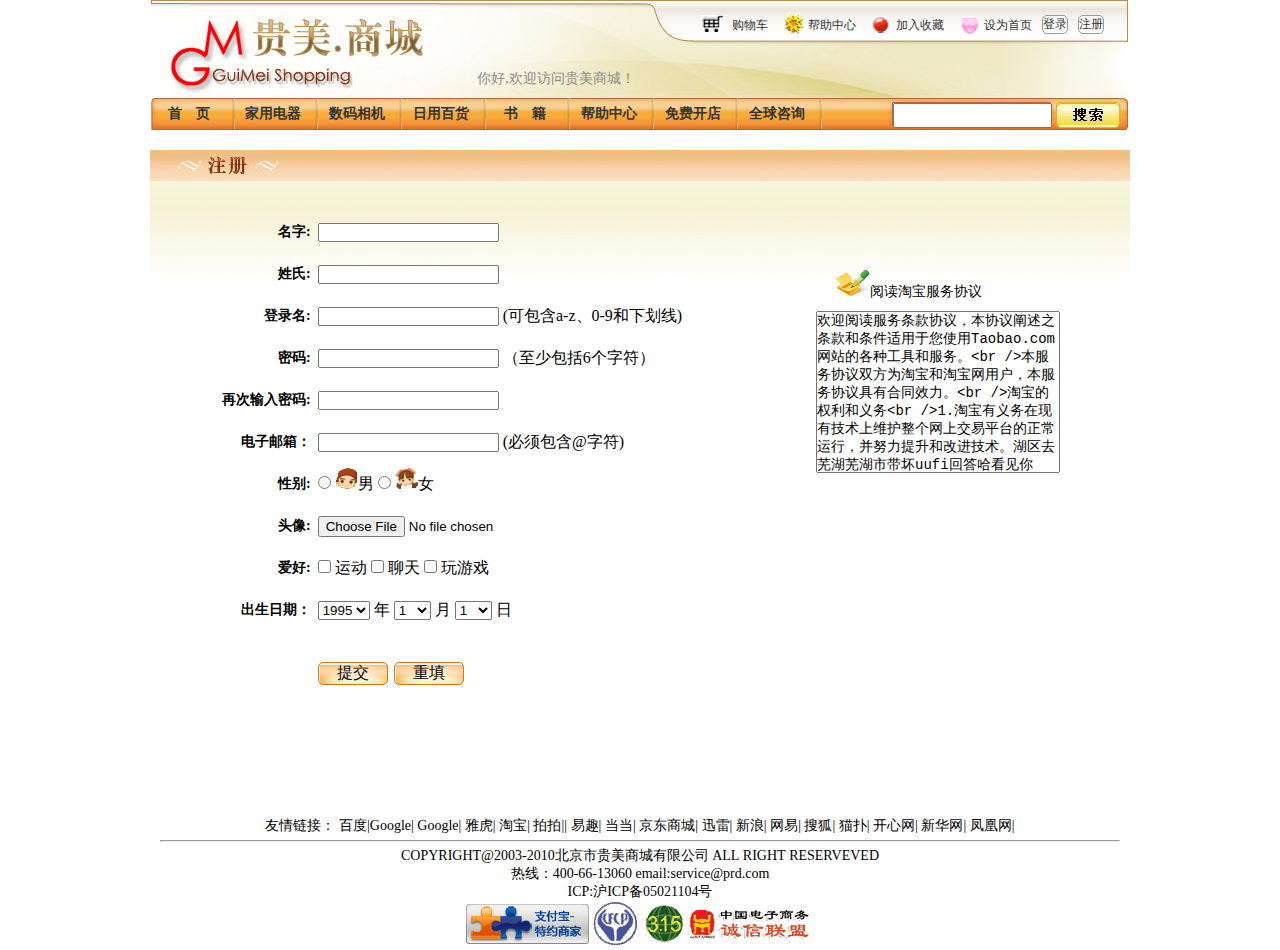
<file: register.html>
<!DOCTYPE html PUBLIC "-//W3C//DTD XHTML 1.0 Transitional//EN" "http://www.w3.org/TR/xhtml1/DTD/xhtml1-transitional.dtd">
<html xmlns="http://www.w3.org/1999/xhtml">
<head>
<meta http-equiv="Content-Type" content="text/html; charset=utf-8" />
<title>reg</title>
  <link rel="stylesheet" type="text/css" href="css/base.css" />
  <link rel="stylesheet" type="text/css" href="css/register.css" />
  <script type="text/javascript" src="js/time.js"></script>
  <script type="text/javascript">

  </script>
</head>

<body>
<div id="header">
  <div id="subnav">
    <ul>
      <li class="pic" id="pic1"></li>
      <li><a href="shoppingcar.html">购物车</a></li>
      <li class="pic" id="pic2"></li>
      <li><a href="help%20center.html">帮助中心</a></li>
      <li class="pic" id="pic3"></li>
      <li><a href="product%20details.html">加入收藏</a></li>
      <li class="pic" id="pic4"></li>
      <li><a href="index.html">设为首页</a></li>
      <li>
        <form name="login" action="login.html" method="post">
          <input type="submit" name="login" value="登录" />
        </form>
      </li>
      <li>
        <form name="register" action="register.html" method="post">
          <input type="submit" name="register" value="注册" />
        </form>
      </li>
    </ul>
  </div>
   <div class="time">你好,欢迎访问贵美商城！<span id="welcome_time"></span> </div>
  <div id="nav">
    <ul>
      <li><a href="index.html">首　页</a></li>
      <li><a href="product%20list.html">家用电器</a></li>
      <li><a href="product%20list.html">数码相机</a></li>
      <li><a href="product%20list.html">日用百货</a></li>
      <li><a href="product%20list.html">书　籍</a></li>
      <li><a href="help%20center.html">帮助中心</a></li>
      <li><a href="help%20center.html">免费开店</a></li>
      <li><a href="help%20center.html">全球咨询</a></li>
      <form name="search" action="#" method="post">
        <li>
          <input class="searchbox" type="text" name="searchtext" value="" />
        </li>
        <li>
          <input class="search" type="submit" name="search" value="" />
        </li>
      </form>
    </ul>
  </div>
</div>
  <div id="main">
    <div id="left">
        <table>
          <tr>
            <th><label for="name"> 名字:</label></th>
            <td><input type="text" name="name1" value="" id="name" /></td>
          </tr>
          <tr>
            <th><label for="surname">姓氏:</label></th>
            <td><input type="text" name="name2" value="" id="surname" /></td>
          </tr>
          <tr>
            <th><label for="loginname">登录名:</label></th>
            <td><input type="text" name="username" value="" id="loginname" />
              (可包含a-z、0-9和下划线)</td>
          </tr>
          <tr>
            <th><label for="pwd">密码:</label></th>
            <td><input type="password" name="psd" value="" id="pwd" />
              （至少包括6个字符）</td>
          </tr>
          <tr>
            <th><label for="pwd-again">再次输入密码:</label></th>
            <td><input type="password" name="psd2" value="" id="pwd-again" /></td>
          </tr>
          <tr>
            <th><label for="email">电子邮箱：</label></th>
            <td><input type="text" name="email" value="" id="email"  />
              (必须包含@字符) </td>
          </tr>
          <tr>
            <th>性别:</th>
            <td><input type="radio" name="sex" value="male" />
              <img src="images/Male.gif" />男
              <input type="radio" name="sex" value="female" />
              <img src="images/Female.gif" />女</td>
          </tr>
          <tr>
            <th>头像:</th>
            <td><input type="file" name="photo" value="选择文件"/>
          </tr>
          <tr>
            <th>爱好:</th>
            <td><input type="checkbox" name="love1" value="sport" />
              运动
              <input type="checkbox" name="love2" value="chat"/>
              聊天
              <input type="checkbox" name="love1" value="game"/>
              玩游戏 </td>
          </tr>
          <tr>
            <th>出生日期： </th>
            <td><select>
                <option>1995</option>
                <option>1996</option>
                <option>1997</option>
                <option>1998</option>
                <option>1999</option>
              </select>
              年
              <select>
                <option>1</option>
                <option>2</option>
                <option>3</option>
                <option>4</option>
                <option>5</option>
                <option>6</option>
                <option>7</option>
                <option>8</option>
                <option>9</option>
                <option>10</option>
              </select>
              月
              <select>
                <option>1</option>
                <option>2</option>
                <option>3</option>
                <option>4</option>
                <option>5</option>
                <option>6</option>
                <option>7</option>
                <option>8</option>
                <option>9</option>
                <option>10</option>
              </select>
              日 
          </tr>
          <tr>
            <th></th>
            <td>
              <form name="register" action="register%20success.html" method="post">
              <input class="tj" type="submit" name="new" value="提交" />
              <form name="register" action="register%20success.html" method="post">
              <input class="reset" type="reset" name="users" value="重填" /></td>
          </tr>
        </table>
    </div>
    <div id="right">
      <p><img src="images/read.gif" />阅读淘宝服务协议</p>
      <textarea cols="27" rows="10" style="font-size:14px;">欢迎阅读服务条款协议，本协议阐述之条款和条件适用于您使用Taobao.com网站的各种工具和服务。<br />本服务协议双方为淘宝和淘宝网用户，本服务协议具有合同效力。<br />淘宝的权利和义务<br />1.淘宝有义务在现有技术上维护整个网上交易平台的正常运行，并努力提升和改进技术。湖区去芜湖芜湖市带坏uufi回答哈看见你  护法和打开会把吧v附件报价单模块为大家乎此的</textarea>
    </div>
  </div>
  <div id="footer">
    <div class="siteinfo"> 友情链接： <a href="#">百度|Google|</a> <a href="#">Google|</a> <a href="#">雅虎|</a> <a href="#">淘宝|</a> <a href="#">拍拍||</a> <a href="#">易趣|</a> <a href="#">当当|</a> <a href="#">京东商城|</a> <a href="#">迅雷|</a> <a href="#">新浪|</a> <a href="#">网易|</a> <a href="#">搜狐|</a> <a href="#">猫扑|</a> <a href="#">开心网|</a> <a href="#">新华网|</a> <a href="#">凤凰网|</a> 
    
    <hr />
    COPYRIGHT@2003-2010北京市贵美商城有限公司&nbsp;ALL&nbsp;RIGHT&nbsp;RESERVEVED<br />
    热线：400-66-13060&nbsp;email:service@prd.com<br />
    ICP:沪ICP备05021104号<br />
    <img src="images/img1.gif" />
    <img src="images/img2.gif" />
    <img src="images/img3.gif" />
    <img src="images/img4.gif" />
    </div>
  </div>
</body>
</html>
</file>
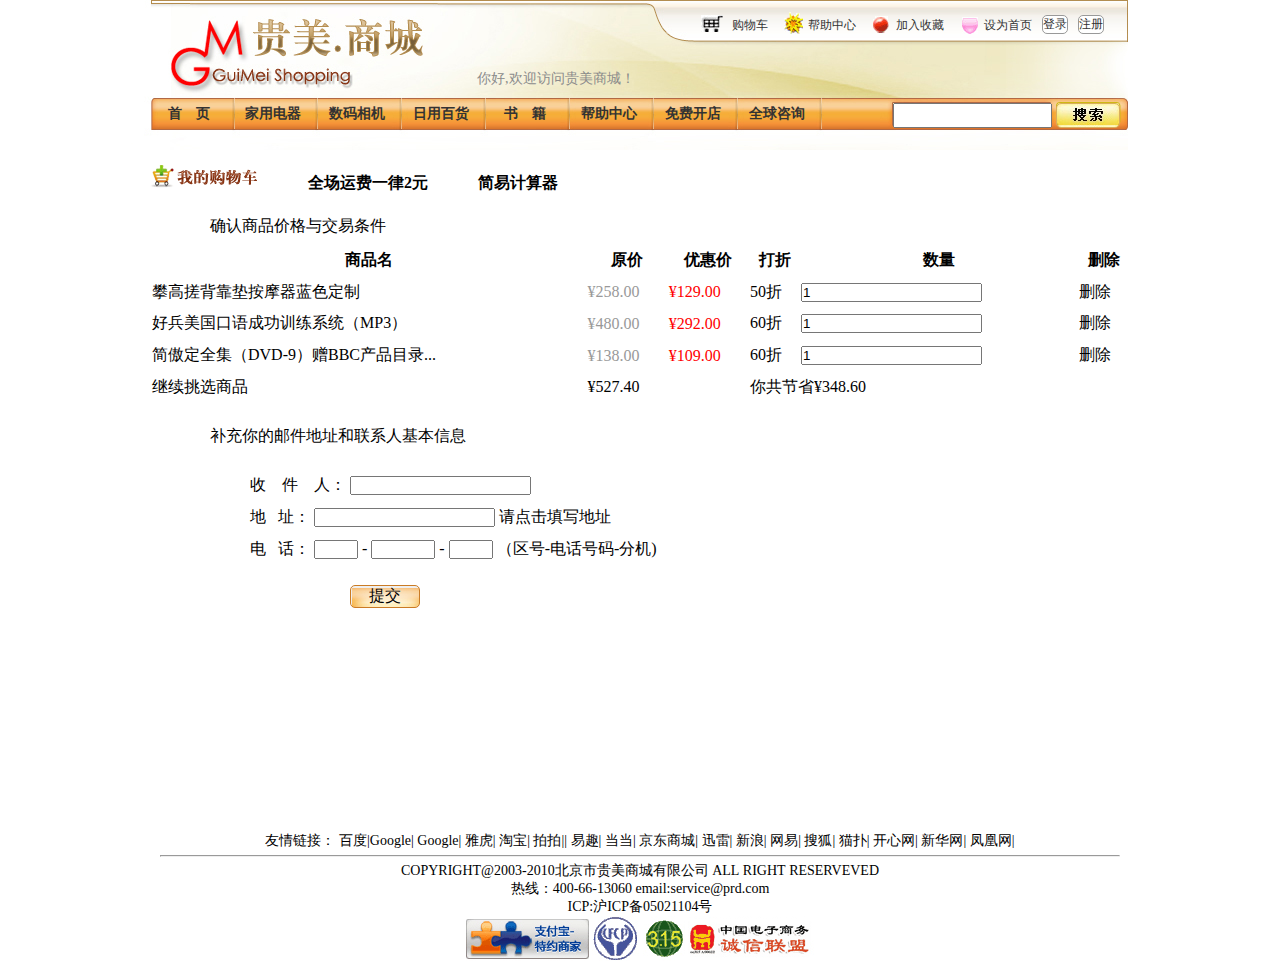
<file: shoppingcar.html>
<!DOCTYPE html PUBLIC "-//W3C//DTD XHTML 1.0 Transitional//EN" "http://www.w3.org/TR/xhtml1/DTD/xhtml1-transitional.dtd">
<html xmlns="http://www.w3.org/1999/xhtml">
<head>
<meta http-equiv="Content-Type" content="text/html; charset=utf-8" />
<title>shoppingcar</title>
    <link rel="stylesheet" type="text/css" href="css/base.css" />
    <link rel="stylesheet" type="text/css" href="css/shoppingcar.css" />
    <script type="text/javascript" src="js/time.js"></script>
</head>

<body>
</body>
<div id="header">
    <div id="subnav">
        <ul>
            <li class="pic" id="pic1"></li>
            <li><a href="shoppingcar.html">购物车</a></li>
            <li class="pic" id="pic2"></li>
            <li><a href="help%20center.html">帮助中心</a></li>
            <li class="pic" id="pic3"></li>
            <li><a href="product%20details.html">加入收藏</a></li>
            <li class="pic" id="pic4"></li>
            <li><a href="index.html">设为首页</a></li>
            <li>
                <form name="login" action="login.html" method="post">
                    <input type="submit" name="login" value="登录" />
                </form>
            </li>
            <li>
                <form name="register" action="register.html" method="post">
                    <input type="submit" name="register" value="注册" />
                </form>
            </li>
        </ul>
    </div>
     <div class="time">你好,欢迎访问贵美商城！<span id="welcome_time"></span> </div>
    <div id="nav">
        <ul>
            <li><a href="index.html">首　页</a></li>
            <li><a href="product%20list.html">家用电器</a></li>
            <li><a href="product%20list.html">数码相机</a></li>
            <li><a href="product%20list.html">日用百货</a></li>
            <li><a href="product%20list.html">书　籍</a></li>
            <li><a href="help%20center.html">帮助中心</a></li>
            <li><a href="help%20center.html">免费开店</a></li>
            <li><a href="help%20center.html">全球咨询</a></li>
            <form name="search" action="#" method="post">
                <li>
                    <input class="searchbox" type="text" name="searchtext" value="" />
                </li>
                <li>
                    <input class="search" type="submit" name="search" value="" />
                </li>
            </form>
        </ul>
    </div>
</div>
  <div id="main">
    <p><img src="images/mycart.gif" /><span>全场运费一律2元</span><span>简易计算器</span></p>
    <form name="1" action="#" method="post"
>
      <table>
        <caption>
        确认商品价格与交易条件
        </caption>
        <tr>
          <th>商品名</th>
          <th>原价</th>
          <th>优惠价</th>
          <th>打折</th>
          <th>数量</th>
          <th>删除</th>
        </tr>
        <tr>
          <td>攀高搓背靠垫按摩器蓝色定制</td>
          <td class="op">¥258.00</td>
          <td class="dp">¥129.00</td>
          <td>50折</td>
          <td><input type="text" name="1" value="1" /></td>
          <td>删除</td>
        </tr>
        <tr>
          <td>好兵美国口语成功训练系统（MP3）</td>
          <td class="op">¥480.00</td>
          <td class="dp">¥292.00</td>
          <td>60折</td>
          <td><input type="text" name="1" value="1" /></td>
          <td>删除</td>
        </tr>
        <tr>
          <td>简傲定全集（DVD-9）赠BBC产品目录...</td>
          <td class="op">¥138.00</td>
          <td class="dp">¥109.00</td>
          <td>60折</td>
          <td><input type="text" name="1" value="1" /></td>
          <td>删除</td>
        </tr>
        <tr>
          <td>继续挑选商品</td>
          <td colspan="2">¥527.40</td>
          <td colspan="2">你共节省¥348.60</td>
        </tr>
      </table>
      <div class="form">
      <p>补充你的邮件地址和联系人基本信息</p>
      <div class="inform">
            收　件　人：
        <input type="text" name="user" value="" />
        <br />
        地&nbsp;&nbsp;&nbsp;址：
        <input type="text" name="dz" value="" />
        请点击填写地址<br />
        电&nbsp;&nbsp;&nbsp;话：
        <input type="text" name="tel" value=""  style="width:40px"/>
        -
        <input type="text" name="tel" value="" style="width:60px"/>
        -
        <input type="text" name="tel" value=""style="width:40px" />
        （区号-电话号码-分机)<br />

        <a href= "login.html"><input class="tj" type="button" name="ti" value="提交" /></a>

        </div>
      </div>
    </form>
    
  </div>
   <div id="footer">
    <div class="siteinfo"> 友情链接： <a href="#">百度|Google|</a> <a href="#">Google|</a> <a href="#">雅虎|</a> <a href="#">淘宝|</a> <a href="#">拍拍||</a> <a href="#">易趣|</a> <a href="#">当当|</a> <a href="#">京东商城|</a> <a href="#">迅雷|</a> <a href="#">新浪|</a> <a href="#">网易|</a> <a href="#">搜狐|</a> <a href="#">猫扑|</a> <a href="#">开心网|</a> <a href="#">新华网|</a> <a href="#">凤凰网|</a> 
    
    <hr />
    COPYRIGHT@2003-2010北京市贵美商城有限公司&nbsp;ALL&nbsp;RIGHT&nbsp;RESERVEVED<br />
    热线：400-66-13060&nbsp;email:service@prd.com<br />
    ICP:沪ICP备05021104号<br />
    <img src="images/img1.gif" />
    <img src="images/img2.gif" />
    <img src="images/img3.gif" />
    <img src="images/img4.gif" />
    </div>
    
  </div>
</body>
</html>
</file>
<file: css/base.css>
@charset "utf-8";
/* CSS Document */
* {
	margin: 0px;
	padding: 0px;
}
a{
	text-decoration:none;
}
/*头部样式*/
#header {
	width: 1024px;
	height: 150px;
	margin: auto;
	background-image:url(../images/h_bg.jpg);
}
/*头部上方导航栏*/
    #subnav{
	  float:right;
	  width:480px;
	  height:50px;
	  margin-top:10px;
	}
	#subnav ul{
		list-style-type:none;
		padding-left:25px;
	}
	#subnav ul li{
		float:left;
		height:30px;
		font-size:12px;
		line-height:30px;
		margin-right:5px;
	}
	.pic{
		width:30px;
		height:30px;
		background-image:url(../images/icon.gif);
		background-repeat:no-repeat;
	}
	#pic2{
		background-position:-35px 0px;
	}
	#pic3{
		background-position:-80px 2px;
	}
	#pic4{
		background-position:-120px 3px;
	}
	#subnav input{
		font-size:12px;
		margin-top:5px;
		background-color:#FFF;
		border:1px solid #999;
		border-radius:5px;
		margin-left:5px;
		color:#333;
		outline: none;
	}
	#subnav a{
		color:#333;
		text-decoration:none；
	}
	#subnav a:hover{
		color:#FF8040;
		}
.time{
    margin-top:10px;
    font-size:14px;
    color:#8B8B8B;
    width:650px;
    float:right;
    margin-right:25px;
}
	/*头部下方主导航*/
	#nav{
	    float:left;
	    width:1000px;
		height:30px;
	    margin-top:13px;
		
	}
	#nav ul{
		list-style-type:none;
		margin-left:21px;
	}
	#nav ul li{
		float:left;
		font-size:14px;
		width:84px;
		height:30px;
		line-height:25px;
		border:0px solid #0C3;
		text-align:center;
		font-weight:bold;
	}
	#nav ul li a{
		color:#333;
		text-decoration:none;
		display:block;
		width:80px;
		height:30px;
		}
	#nav ul li a:hover{
		background-image:url(../images/nav_bg.gif);
	}
	#nav .searchbox{
		width:155px;
		height:21px;
		margin-left:72px;
		margin-top:2px;
	}
	#nav .search{
		width:64px;
		height:25px;
	    margin-left:151px;
		background-image:url(../images/search.jpg);
		border:1px solid #D9AE5D;
		border-radius:5px;
		margin-top:2px;
		outline: none;
	}
#main{
	height:667px;
    width:980px;
    margin:auto
}
/*尾部样式*/
#footer{
	font-size:14px;
	width:960px;
	margin:auto;
}
#footer .siteinfo {
	text-align: center;
}
#footer a {
	color: #000;
	text-decoration: none;
}
#footer a:hover{
	color:#D27B4C;
}
#footer hr{
	margin-top:5px;
    margin-bottom:5px;
	}
</file>
<file: css/index.css>
@charset "utf-8";
/* CSS Document */
#main {
	background-image: url(../images/bg2.gif);
	width: 980px;
}
/*左侧边栏样式*/
#sidebar_a {
	float: left;
	width: 200px;
	height: 660px;
	font-size: 12px;
}
#sidebar_a ul {
	list-style-type: none;
	margin-top: 40px;
}
#sidebar_a li {
	float: left;
	height: 24px;
	width: 60px;
	margin-left: 6px;
}
#sidebar_a a{
	color: #333;
}
#sidebar_a a:hover{
    color:#CA7B25;
}
#sidebar_a  .commodity {
	width: 200px;
	height: 27px;
	font-size: 14px;
	font-weight: bold;
	margin-left: 13px;
	line-height: 27px;
}
#sidebar_a  .commodity a {
	color: #EE8336;
}
/*中间部分样式*/
#content {
	float: left;
	width: 525px;
	height: 660px;
	margin-left: 10px;
	margin-right: 10px;
}
#top {
	width: 525px;
	height: 200px;
}
#bottom {
	width: 525px;
	height: 440px;
}
#bottom dl {
	width: 166px;
	height: 97px;
	float: left;
	margin-top: 40px;
	margin-left: 8px;
	font-size: 14px;
}
#bottom dt {
	text-align: center;
}
#bottom dd {
	text-align: center;
}
#bottom a {
	color: #333;
}
#bottom a:hover {
	color: #FF7533;
}
/*右侧边栏样式*/
#sidebar_b {
	float: left;
	width: 230px;
	height: 660px;
}
/*上*/
#top_b {
	width: 230px;
	height: 150px;
}
/*中*/
#middle_b {
	margin-top: 30px;
	width: 260px;
	height: 250px;
}
#middle_b img {
	width: 70px;
	height: 50px;
	margin-right: 10px;
	border: 1px solid #999;
}
#middle_b dl {
	width: 220px;
	height: 65px;
	padding-left: 15px;
}
#middle_b dt {
	float: left;
	text-align: center;
}
#middle_b dd {
	float: left;
	font-size: 12px;
	height: 60px;
	line-height: 50px;
}
#middle_b a {
	color: #333;
}
#middle_b a:hover {
	color: #FF6317;
}
/*下*/
	
#bottom_b {
	width: 232px;
	height: 197px;
	border-radius: 5px;
	margin-top: 16px;
	margin-left: 3px;
}
#bottom_b .recommend {
	width: 230px;
	height: 35px;
	background-color: #F7D890;
	border: 2px solid #E3A34F;
	border-radius: 5px 5px 0 0;
}
#bottom_b .recommend li{
	list-style-type: none;
}
.firstcol {
	padding-top: 20px;
	font-size: 12px;
	width: 230px;
	height: 140px;
	border: 2px solid #CCC;
	border-top: none;
	border-radius: 0 0 5px 5px;
}
.firstcol li{
	list-style-type: none;
	margin-left:50px;
	margin-top:5px;
}
.firstcol img {
	margin-left: 10px;
}
.firstcol select{
	width: 70px;
}
#subnav2{
	position:relative;
	left:-10px;
}
.notebook,.charge {
	float: left;
	width: 150px;
	height: 35px;
}
 .notebook{
		text-align: center;
		width: 80px;
}
.notebook{
	background-color: #fff;
	border-radius: 5px;
	border-bottom: none;
	border-top: 2px solid #E3A34F;
	border-radius: 5px 5px;
	padding-top: 8px;
	position: relative;
	top: -5px;
}
.notebook:hover, .charge:hover {
	background-color: #fff;
	border-radius: 5px;
	border-bottom: none;
	border-top: 2px solid #E3A34F;
	border-radius: 5px 5px;
	padding-top: 8px;
	position: relative;
	top: -5px;
}

#bottom_b ul li ul{
	display:none;
	margin-left:-72px;
	margin-top:4px;
	background-color:#FFF;
	padding-top:30px;
}
#bottom_b ul li:hover ul{
	display:block;
}
</file>
<file: css/help center.css>
@charset "utf-8";
/* CSS Document */
#main{

}
#left {
	float: left;
	height: 500px;
	width: 180px;
	border: 1px solid #DA9296;
	border-radius: 5px;
	margin-right: 30px;
	background-image: url("../images/customer.jpg");
}
#right {
	float: left;
	width: 692px;
	border: 1px solid #DA9296;
	height: 500px;
	padding-left: 30px;
	padding-right: 30px;
}
#left ul {
	margin-top: 200px;
}
#left li {
	list-style-type: none;
}
#right li {
	list-style-type: none;
}
#main hr {
	color: #DA9296;
	margin-bottom: 20px;
}
#main h2 {
	margin-top: 30px;
	margin-bottom: 20px;
}
#main button {
	background-color: #F8F6D6;
	border: 1px solid #FFDEA3;
	border-radius: 5px;
	height: 35px;
	color: #910000;
	font-weight: 600;
	margin-top: 20px;
	margin-bottom: 20px;
	outline: none;
}
#main input {
	background-image: url("../images/help1.png");
	background-repeat: repeat-x;
	width: 150px;
	padding-top: 4px;
	padding-bottom: 3px;
	padding-left: 7px;
	border: thin solid #D27B4C;
	border-radius: 5px;
	margin-bottom: 10px;
	margin-left: 15px;
	text-align: left;
	font-weight: bold;
	outline: none;
}
</file>
<file: css/login success.css>
@charset "utf-8";
/* CSS Document */
#main{
	text-align:center;
	font-size:14px;
	line-height:25px;
	font-weight:bold;
	font-family:"宋体";
	}
</file>
<file: css/login.css>
@charset "utf-8";
/* CSS Document */
#main {
	background-image: url("../images/login_bg.gif");
	background-repeat: repeat-x;
}
#left {
	width: 535px;
	height: 430px;
	float: left;
	border-right: 1px solid #999;
	margin-top: 40px;
}
#right {
	width: 390px;
	float: left;
}
#left img {
	margin-left: 20px;
}
.lefttop {
	margin-left: 130px;
	font-size: 14px;
	line-height:35px;
}
.lefttop input{
	width: 120px;
	outline: none;
}
#login {
	width: 78px;
	height: 31px;
	border-radius: 5px;
	margin-left: 60px;
	margin-top: 10px;
	margin-bottom: 20px;
	background-image: url("../images/login_mouseover.gif");
	border: 1px solid #CA7B25;
}
 .leftbottom {
	margin-left: 70px;
	font-size: 14px;
	line-height:30px;
	list-style-image: url("../images/5.png");
}
.righttop {
	margin-top: 20px;
	margin-left: 40px;
}
.righttop li {
	margin-bottom: 10px;
	list-style-type: none;
}
 .righttop input {
	width: 158px;
	height: 34px;
	margin-left: 60px;
	background-image: url("../images/registernow.gif");
	border: 1px solid #E08127;
	border-radius: 5px;
	 outline: none;
}
.righttop span {
	color: #2291FF;
}
 .rightbottom {
	height: 80px;
	width: 300px;
	margin-top: 20px;
	margin-right: auto;
	margin-left: 50px;
	background-color: #FDF7E7;
	border: thin solid #F9DFBA;
}
 .rightbottom li {
	margin-bottom: 5px;
	width: 200px;
	margin-left: 60px;
	border: 1px solid #FFAE88;
	background-color: #FFF;
	list-style-image: url("../images/6.png");
}
#main a{color:#0482FF;}
</file>
<file: css/product details.css>
@charset "utf-8";
/* CSS Document */
#main{
}
#left{
    width:390px;
    float: left;
}
#left form{
    display: inline;
}
#left .share{
    margin-right:30px;
    width: 120px;
    height: 30px;
    background-image:url("../images/share.gif");
    border: 0px;
}
#left .collect{
    width: 120px;
    height: 30px;
    background-image: url("../images/favthis.gif");
    border: 0px;
}
#left img{
    border: 1px solid #999999;
    margin-top: 15px;
}
#right{
    width: 590px;
    float: left;
}
#right table {
    width: 360px;
    height: 350px;
}
#right input{
    width: 170px;
    height: 40px;
    outline: none;
    border: 1px solid #FFFFFF;
    border-radius: 5px;
    background-image:url("../images/buynow.gif");
}
#right .onlinepay{
    font-size: 14px;
    border: 1px solid #DDD090;
    background-color: #FFFFED;
}
#right .onlinepay img{
    float: left;
}
</file>
<file: css/product list.css>
@charset "utf-8";
/* CSS Document */
#main {
	background-image: url("../images/catlist_bg.gif");
	background-repeat: repeat-x;
}
#main table {
	width: 980px;
	height: 600px;
	
}
#main td{text-align:center;
border-bottom:1px dashed #999;
}
</file>
<file: css/register.css>
@charset "utf-8";
/* CSS Document */
#main {
	background-image: url("../images/reg_bg.gif");
	background-repeat: repeat-x;
}
#left {
	width: 478px;
	padding-left: 70px;
	padding-top: 60px;
	float: left;
	line-height: 40px;
}
#left th {
	text-align: right;
	font-size: 14px;
	font-weight: 600;
	padding-right: 5px;
}
#left .tj {
	font-size: 16px;
	width: 70px;
	background-image: url("../images/nav_bg.gif");
	border: 1px solid #CA7B25;
	border-radius: 5px;
	margin-right: 2px;
	outline: none;
}
#left .reset {
	font-size: 16px;
	width: 70px;
	background-image: url("../images/nav_bg.gif");
	border: 1px solid #CA7B25;
	border-radius: 5px;
	margin-top: 30px;
}
#right {
	width: 380px;
	padding-left: 50px;
	padding-top: 120px;
	float: left;
	font-size: 14px;
	text-align: center;
}
#right p {
	margin-bottom: 10px;
	margin-left: -60px;
}
#main form{
	display: inline;
}
textarea {
	resize: none;
}
</file>
<file: css/shoppingcar.css>
@charset "utf-8";
/* CSS Document */
#main span {
	margin-left: 50px;
	font-weight: bold;
	font-size: 14px；
}
#main .op {
	color: #999;
}
#main .dp {
	color: #F00;
}
#main p {
	margin-top: 15px;
}
#main table {
	width: 980px;
	height: 160px;
	border: 0px;
}
#main caption {
	padding:7px;
	background-image: url("../images/buytitle_bg.gif");
	background-repeat: no-repeat;
	text-align: left;
	padding-left: 60px;
	margin-top: 15px;
}
#main .form p {
	background-image: url("../images/buytitle_bg.gif");
	padding: 7px;
	background-repeat: no-repeat;
	padding-left: 60px;
}
#main .inform {
	margin-left: 100px;
	margin-top: 15px;
	line-height: 32px;
}
#main .tj {
	font-size: 16px;
	width: 70px;
	background-image: url("../images/nav_bg.gif");
	border: 1px solid #CA7B25;
	border-radius: 5px;
	margin-left: 100px;
	margin-top: 20px;
    outline: none;
}
</file>
